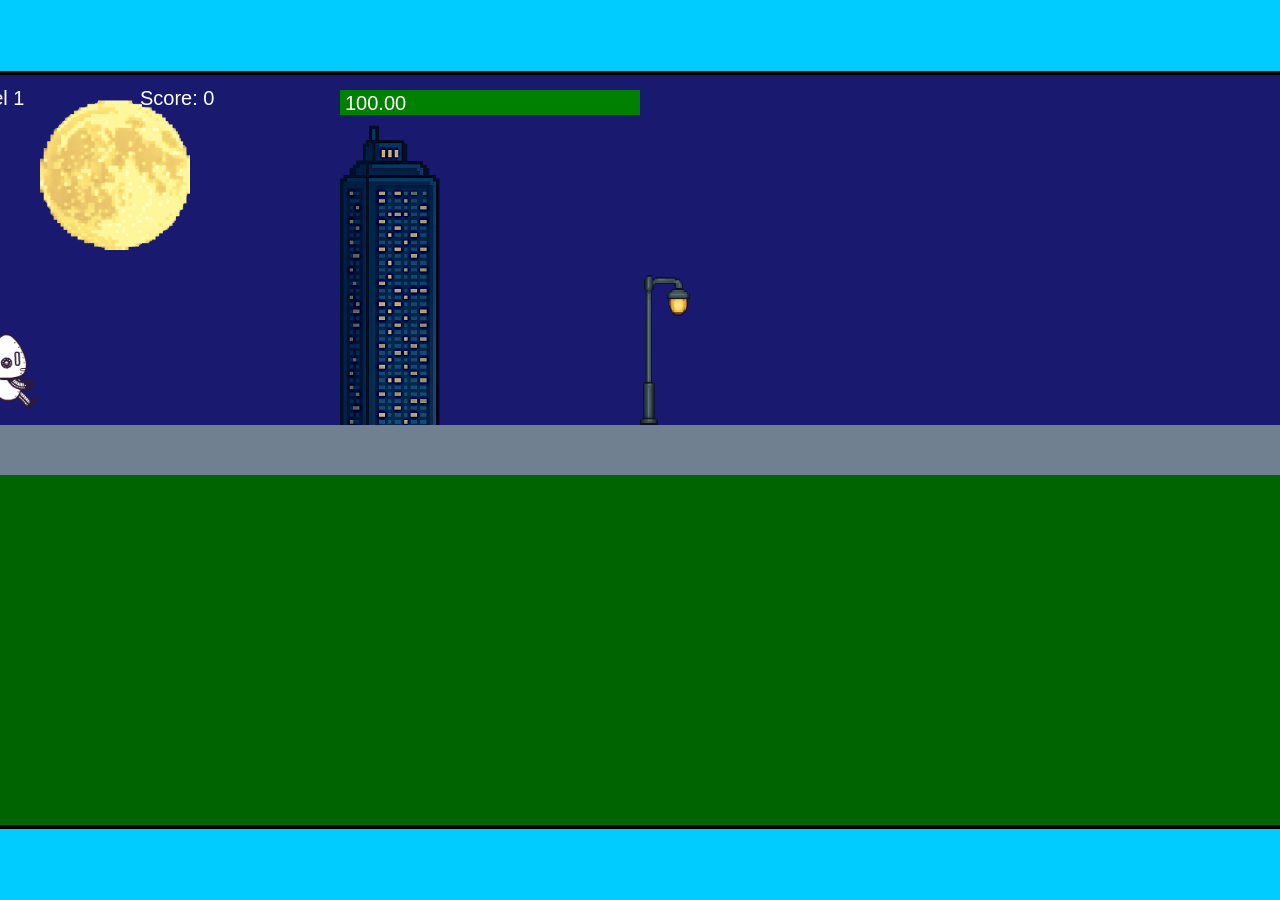
<file: fsd-projects/runtime/index.html>
<!DOCTYPE html>
<html lang="en">
  <head>
    <meta charset="UTF-8" />
    <meta name="viewport" content="width=device-width, initial-scale=1.0" />
    <title>Runtime Neo</title>
    <link rel="stylesheet" href="runtime.css" />
    <script src="https://code.jquery.com/jquery-3.1.0.js"></script>
    <script src="setup.js"></script>
    <script src="levels.js"></script>
    <script src="scenery.js"></script>
    <script src="student.js"></script>
    <script src="main.js"></script>
  </head>
  <body id="body">
    <canvas id="gameCanvas" width="1400" height="750"></canvas>
    <img id="player" src="images/halle.png" />
    <img id="projectile" src="images/projectile.png" />
    <img id="basicPlatform" src="images/interactable/basicPlatform.png" />
    <img id="spikes" src="images/interactable/spikes.png" />
    <img id="bug" src="images/interactable/bug.png" />
    <img id="healthUp" src="images/interactable/healthUp.png" />
    <img id="flag" src="images/interactable/flag.png" />
    <img id="moon" src="images/backgrounds/moon.png" />
    <img id="building" src="images/backgrounds/building.png" />
    <img id="lamp" src="images/backgrounds/lamp.png" />
  </body>
</html>
</file>
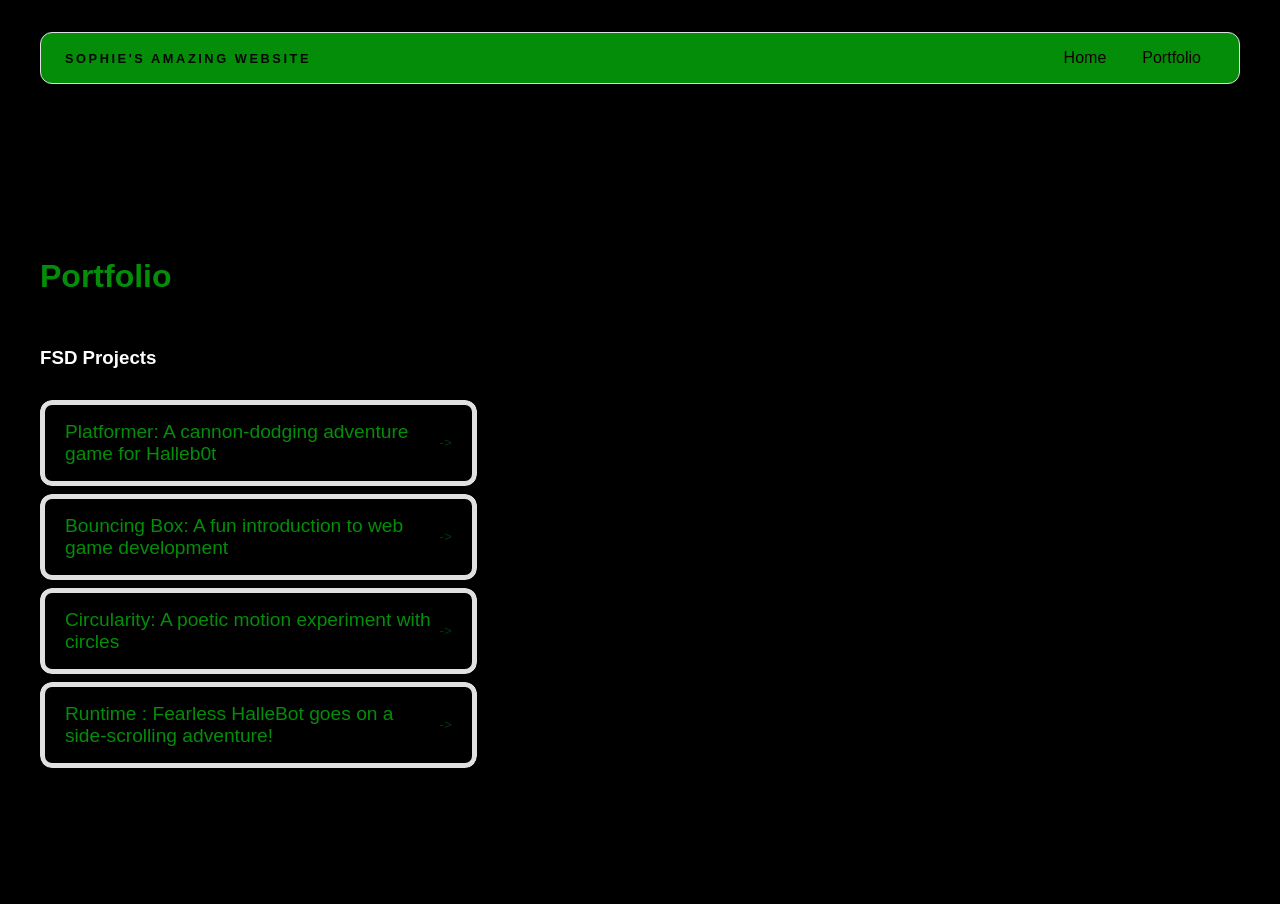
<file: portfolio.html>
<!DOCTYPE html>
<html>
  <head>
    <title>Sophie's Awesome Website</title>
    <link rel="stylesheet" href="style.css" />
  </head>

  <body>
    <!-- All content goes here -->
    <div id="all-contents">
      <nav>
  <h1>Sophie's Amazing Website</h1>
  <ul id="nav-ul">
    <li class="nav-li">
      <a href="index.html">Home</a>
    </li>
    <li class="nav-li">
      <a href="portfolio.html">Portfolio</a>
    </li>
  </ul>
</nav>


  <main>
    <div class="content">
      <h1>Portfolio</h1>
      <h3>FSD Projects</h3>
      <ul id="portfolio">
      <li>
  <a href="fsd-projects/platformer/">Platformer: A cannon-dodging adventure game for Halleb0t</a>
</li>
<li>
  <a href="fsd-projects/bouncing-box/">Bouncing Box: A fun introduction to web game development</a>
</li>
<li>
  <a href="fsd-projects/circularity/">Circularity: A poetic motion experiment with circles</a>
</li>
<li>
 <a href="fsd-projects/runtime/">Runtime : Fearless HalleBot goes on a side-scrolling adventure!</a>
</li>

      </ul>
    </div>
    </main>
      
    </div>
  </body>
</html>
</file>
<file: fsd-projects/runtime/runtime.css>
/* runtime.css */
/* Styles for Runtime Neo auto-runner game */

img {
  display: none;
}

#gameCanvas {
  position: absolute;
  border: 4px solid #000;
  top: 50%;
  left: 50%;
  transform: translate(-50%, -50%);
}

body {
  margin: 0;
  background-color: #00ccff;
  font-family: Arial, sans-serif;
  text-align: center;
  overflow: hidden;
}
</file>
<file: style.css>
* {
  box-sizing: border-box;
}

body {
  margin: 0;
  background: #000000;
  color: #fff;
  font-family: "Helvetica Neue", Arial, sans-serif;
}

#all-contents {
  max-width: 1500px;
  min-height: 100vh;
  margin: 0 auto;
  padding: 32px 40px;
}

main {
  display: grid;
  grid-template-columns: minmax(220px, 1fr) minmax(420px, 1.6fr);
  align-items: center;
  min-height: calc(100vh - 160px);
  gap: clamp(32px, 5vw, 80px);
}

.sidebar {
  width: 100%;
}

.content {
  display: flex;
  flex-direction: column;
  align-items: flex-start;
  gap: 12px;
}

h2 {
  margin: 0;
  font-size: clamp(4rem, 10vw, 7rem);
  line-height: 0.9;
  font-weight: 900;
  letter-spacing: -0.04em;
  text-transform: uppercase;
  color: #048d09; 
}

.content > p {
  margin: 0;
  color: #048d09;
  font-size: 2rem;
  text-transform: uppercase;
  letter-spacing: 0.15em;
  line-height: 1.4;
}

#interests {
  margin-top: 32px;
  width: 100%;
}

#interests h3 {
  margin: 0 0 12px;
  font-size: 0.80rem;
  font-weight: 700;
  text-transform: uppercase;
  letter-spacing: 0.2em;
  color: #048d09;
}

#interests ul {
  list-style: none;
  margin: 0;
  padding: 0;
  display: flex;
  flex-wrap: wrap;
  gap: 8px;
}

#interests li {
  color: #048d09;
  font-size: 1rem;
  font-weight: 600;
  padding: 10px 20px;
  background: #000000;
  border: 1px solid #ffffff;
  border-radius: 100px;
  transition:
    background 0.25s ease,
    color 0.25s ease,
    transform 0.25s ease;
  cursor: default;
}

#interests li:hover {
  background: #000;
  color: #fff;
  border-color: #000;
  transform: translateY(-2px);
}

.sidebar-img {
  width: 80%;
  max-width: 750px;
  aspect-ratio: 4 / 4;
  object-fit: cover;
  display: block;
  border-radius: 16px;
  filter: grayscale(0%);
  box-shadow: 0 8px 30px #fff(0, 0, 0, 0.12);
  transition:
    filter 0.4s ease,
    transform 0.4s ease,
    box-shadow 0.4s ease;
}

.sidebar-img:hover {
  filter: grayscale(100%);
  transform: translateY(-4px);
  box-shadow: 0 16px 40px rgba(253, 252, 252, 0.18);
}

nav {
  display: flex;
  justify-content: space-between;
  align-items: center;
  margin-bottom: 48px;
  padding: 16px 24px;
  background: rgb(4, 141, 9);
  border: 1px solid #e0e0e0;
  border-radius: 12px;
}

nav h1 {
  margin: 0;
  font-size: 0.8rem;
  font-weight: 700;
  text-transform: uppercase;
  letter-spacing: 0.2em;
  color: #000801;
}

#nav-ul {
  list-style: none;
  display: flex;
  gap: 8px;
  margin: 0;
  padding: 0;
}

.nav-li a {
  color: #0f0101;
  text-decoration: none;
  font-size: 1rem;
  font-weight: 500;
  padding: 6px 14px;
  border-radius: 8px;
  transition:
    background 0.25s ease,
    color 0.25s ease;
}

.nav-li a:hover {
  background: #000;
  color: #fafafa;
}

/* Portfolio styles */
.content h1 {
  color: rgb(4, 141, 9);
}

#portfolio {
  list-style: none;
  margin: 0;
  padding: 0;
  width: 100%;
  display: flex;
  flex-direction: column;
  gap: 8px;
}

#portfolio li {
  border-radius: 12px;
  overflow: hidden;
}

#portfolio a {
  display: flex;
  justify-content: space-between;
  align-items: center;
  text-decoration: none;
  color: #048d09;
  padding: 16px 20px;
  font-size: 1.2rem;
  font-weight: 500;
  background: #000000;
  border: 5px solid #e0e0e0;
  border-radius: 12px;
  transition: background 0.25s ease, color 0.25s ease, transform 0.25s ease;
}

#portfolio a:hover {
  background: #000;
  color: #fff;
  transform: translateX(4px);
}

#portfolio a::after {
  content: "->";
  font-size: 0.85rem;
  opacity: 0.4;
  transition: opacity 0.25s ease;
  white-space: nowrap;
}

#portfolio a:hover::after {
  opacity: 1;
}
</file>
